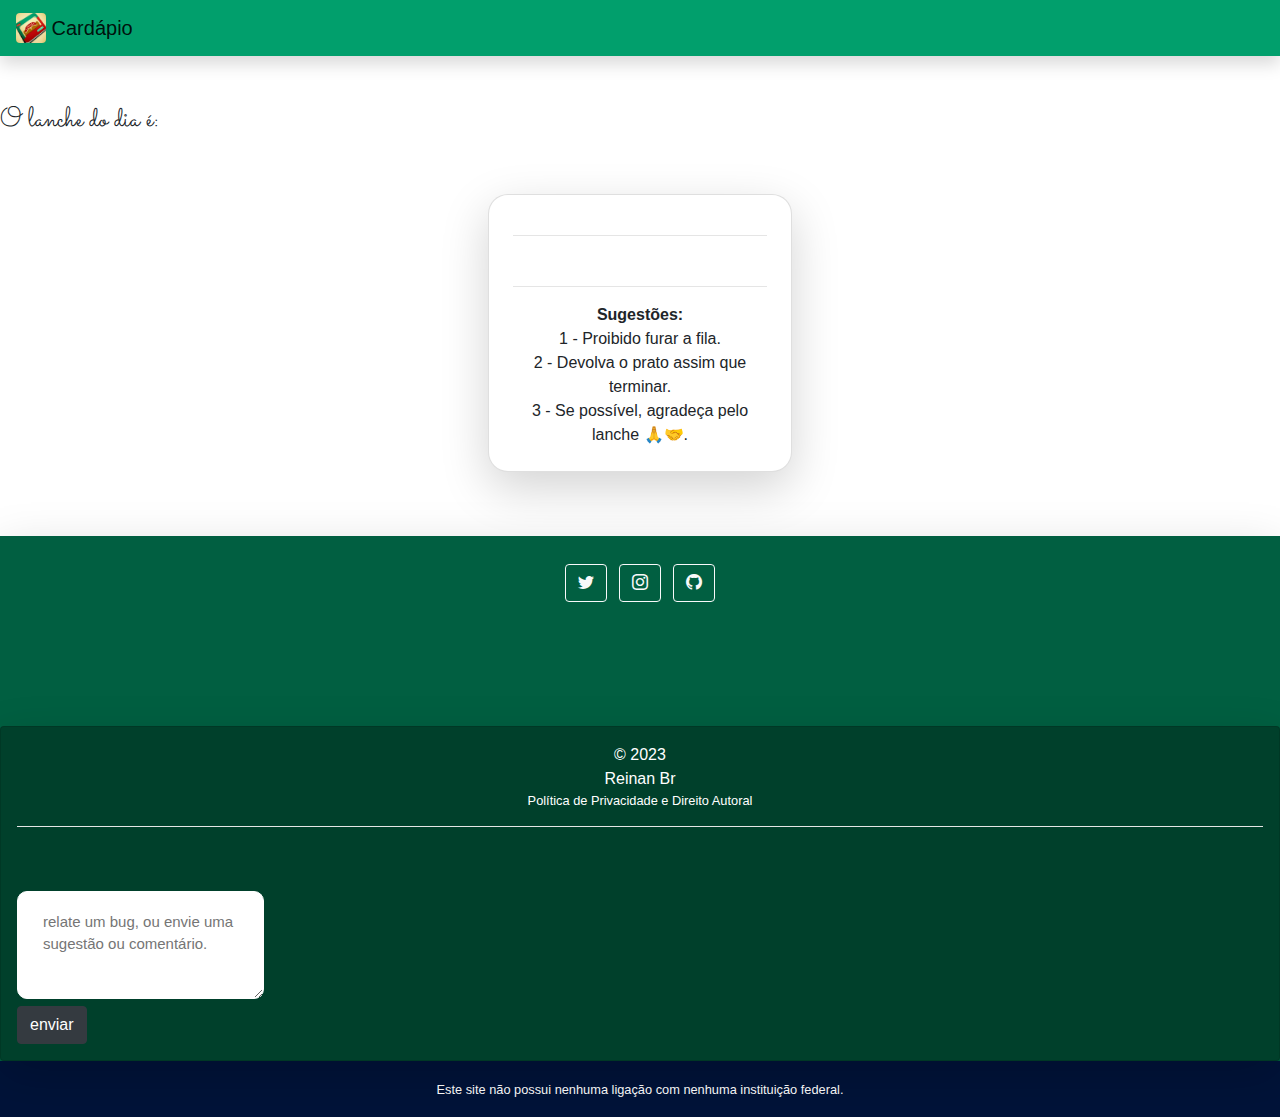
<file: index.html>
<!DOCTYPE html>
<html lang="en">

<head>
  <meta charset="UTF-8">
  <meta http-equiv="X-UA-Compatible" content="IE=edge">
  <meta name="viewport" content="width=device-width, initial-scale=1.0">
  <link rel="apple-touch-icon" sizes="180x180" href="assets/ico/apple-touch-icon.png">
  <link href="https://fonts.googleapis.com/icon?family=Material+Icons" rel="stylesheet">

  <meta property='og:image' content="assets/logo/logo2.jpg">
  <meta property="og:site_name" content="assets/logo/logo2.jpg">

  <meta name="description" content="cardápio do dia">
  <meta name="og:description" content="cardápio do dia">
  <meta name="theme-color" content="#019F6C">
  <meta property="og:site_name" content="assets/logo/logo2.jpg">
  <meta property="og:title" content="Cardápio">

  <link rel="icon" type="image/png" sizes="32x32" href="assets/ico/favicon-32x32.png">
  <link rel="icon" type="image/png" sizes="16x16" href="assets/ico/favicon-16x16.png">
  <link rel="manifest" href="assets/ico/site.webmanifest">

  <link rel="stylesheet" href="https://cdn.jsdelivr.net/npm/bootstrap@4.3.1/dist/css/bootstrap.min.css"
    integrity="sha384-ggOyR0iXCbMQv3Xipma34MD+dH/1fQ784/j6cY/iJTQUOhcWr7x9JvoRxT2MZw1T" crossorigin="anonymous">
  <link href="https://fonts.googleapis.com/css2?family=Material+Icons" rel="stylesheet">
  <link rel="stylesheet" href="https://cdn.jsdelivr.net/npm/bootstrap-icons@1.10.3/font/bootstrap-icons.css">
  <link rel='stylesheet' href='static/css/stile.css'>
  <!-- <script src="https://unpkg.com/react@15/dist/react.js"></script> <script src="https://unpkg.com/react-dom@15/dist/react-dom.js"></script> -->

  <title>Cardápio</title>
</head>

<body>
  <!-- Image and text -->
  <nav class="shadow navbar navbar-light " style="background-color: #019F6C;">
    <a class="navbar-brand" href="https://reinanbr.github.io/cardapio/">
      <img src="assets/logo/logo2.jpg" width="30" height="30" class="d-inline-block rounded align-top" alt="">
      Cardápio
    </a>
  </nav>





  <br /><br />
  <div id='infoError'></div>
  <h3>O lanche do dia é:</h3>
  <small><i id='updateDateFood'></i></small>
  <br /><br />


  <div id='app' class="app h-120 d-flex align-items-center justify-content-center round_card">
    <div class="shadow-lg card d-flex p-1 round_card" style="width: 19rem;text-align:center">
      <div class="card-body">
        <h4 id="foodName" class="card-title"></h4>
        <hr />
        <div id='painelImage'></div>
        <br />
        <h6 id="infoHorary" class="card-subtitle mb-2 text-muted"></h6>
        <hr />
        <p class="card-text"><b>Sugestões:</b><br />1 - Proibido furar a fila.<br />2 - Devolva o prato assim que
          terminar.<br />3 - Se possível, agradeça pelo lanche 🙏🤝.</p>
        <!-- <a href="#" class="card-link">Card link</a>
              <a href="#" class="card-link">Another link</a> -->
      </div>

    </div>

  </div>

  <p></p>
  <br />
  <br />
  <script src="https://code.jquery.com/jquery-3.3.1.slim.min.js"
    integrity="sha384-q8i/X+965DzO0rT7abK41JStQIAqVgRVzpbzo5smXKp4YfRvH+8abtTE1Pi6jizo"
    crossorigin="anonymous"></script>
  <script src="https://cdn.jsdelivr.net/npm/popper.js@1.14.7/dist/umd/popper.min.js"
    integrity="sha384-UO2eT0CpHqdSJQ6hJty5KVphtPhzWj9WO1clHTMGa3JDZwrnQq4sF86dIHNDz0W1"
    crossorigin="anonymous"></script>
  <script src="https://cdn.jsdelivr.net/npm/bootstrap@4.3.1/dist/js/bootstrap.min.js"
    integrity="sha384-JjSmVgyd0p3pXB1rRibZUAYoIIy6OrQ6VrjIEaFf/nJGzIxFDsf4x0xIM+B07jRM"
    crossorigin="anonymous"></script>


  <script type="module" src="static/js/read_info.js"></script>


  <footer class="shadow-lg text-center text-white" style="background-color:#015f41;">
    <!-- Grid container -->
    <div class="container p-4 pb-0">
      <!-- Section: Social media -->
      <section class="mb-4">

        <!-- Twitter -->
        <a class="btn btn-outline-light btn-floating m-1" title="Twitter - BezerraReinan"
          href="https://twitter.com/BezerraReinan" role="button"><i class="bi bi-twitter"></i></a>

        <!-- Instagram -->
        <a class="btn btn-outline-light btn-floating m-1" title="Instagram - reinanbr_"
          href="https://www.instagram.com/reinanbr_/" role="button"><i class="bi bi-instagram"></i></a>

        <!-- Github -->
        <a class="btn btn-outline-light btn-floating m-1" title="GitHub - ReinanBr" href="https://github.com/reinanbr"
          role="button"><i class="bi bi-github"></i></a>
      </section>
      <br /><br /><br />
      <!-- Section: Social media -->
    </div>
    <!-- Grid container -->

    <!-- Copyright -->
    <div class="shadow-lg card d-flex p-1 text-center p-3" style="background-color: #00402b;">
      © 2023
      <a class="text-white" href="https://github.com/reinanbr">Reinan Br</a>

      <small><a class="text-white" href="/cardapio/privacidade.html">Política de Privacidade e Direito Autoral</a></small>
        <!-- <br><small><a class="text-white" href="/privacidade.html">Codigo-Fonte</a></small>
       -->
    


      <hr style="background-color:white" />
      <br />
      <br />
      <div id="painelAlert">

      </div>
      <div style='text-align:left'>
        <textarea id='inputComment'
          style="border-color:white;border-radius:10px; font-size:15px;padding:19px 25px;height:12vh;width:25wh"
          placeholder="relate um bug, ou envie uma sugestão ou comentário."></textarea>
        <br />
        <button type='button' id="btnSendFeed" class='btn btn-dark'>enviar</button>
      </div>

    </div>
    <div class='text-center p-3' style='background-color:#001339'><small>Este site não possui nenhuma ligação com
        nenhuma instituição federal.</small></div>
    <!-- Copyright -->
  </footer>
</body>

</html>
</file>
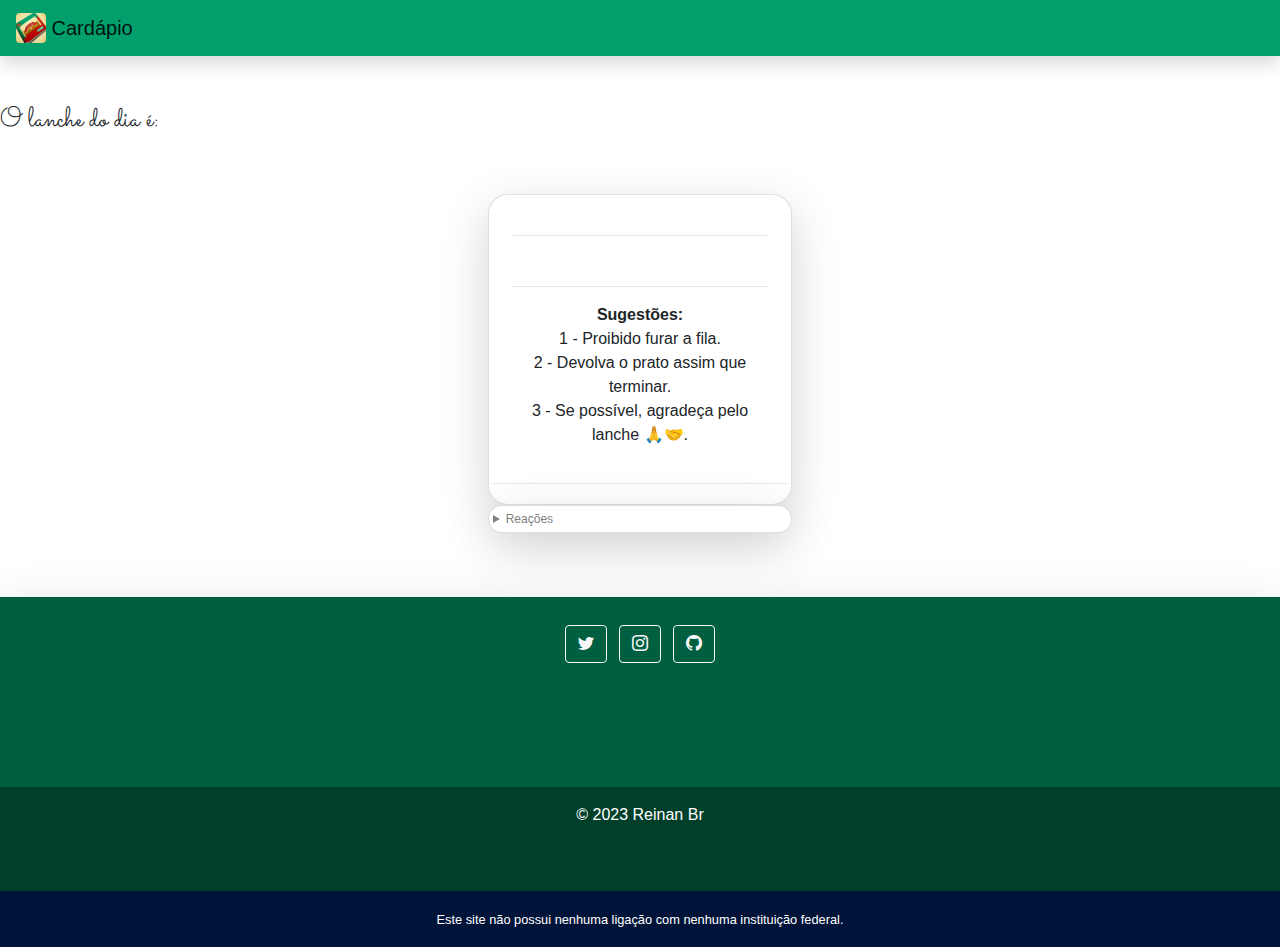
<file: index_beta.html>
<!DOCTYPE html>
<html lang="en">
<head>
    <meta charset="UTF-8">
    <meta http-equiv="X-UA-Compatible" content="IE=edge">
    <meta name="viewport" content="width=device-width, initial-scale=1.0">
    <link rel="apple-touch-icon" sizes="180x180" href="assets/ico/apple-touch-icon.png">
    <link href="https://fonts.googleapis.com/icon?family=Material+Icons"
      rel="stylesheet">

    <meta property='og:image' content="assets/logo/logo2.jpg">
     <meta property="og:site_name" content="assets/logo/logo2.jpg">
  
    <meta name="description" content="cardápio do dia">
    <meta name="og:description" content="cardápio do dia">
    <meta name="theme-color" content="#019F6C">
    <meta property="og:site_name" content="assets/logo/logo2.jpg">
    <meta property="og:title" content="Cardápio">

    <link rel="icon" type="image/png" sizes="32x32" href="assets/ico/favicon-32x32.png">
    <link rel="icon" type="image/png" sizes="16x16" href="assets/ico/favicon-16x16.png">
    <link rel="manifest" href="assets/ico/site.webmanifest">

    <link rel="stylesheet" href="https://cdn.jsdelivr.net/npm/bootstrap@4.3.1/dist/css/bootstrap.min.css" integrity="sha384-ggOyR0iXCbMQv3Xipma34MD+dH/1fQ784/j6cY/iJTQUOhcWr7x9JvoRxT2MZw1T" crossorigin="anonymous">
  <link href="https://fonts.googleapis.com/css2?family=Material+Icons"
      rel="stylesheet">
      <link rel="stylesheet" href="https://cdn.jsdelivr.net/npm/bootstrap-icons@1.10.3/font/bootstrap-icons.css">
    <link rel='stylesheet' href='static/css/stile.css'>
       <!-- <script src="https://unpkg.com/react@15/dist/react.js"></script> <script src="https://unpkg.com/react-dom@15/dist/react-dom.js"></script> -->
  
    <title>Cardápio</title>
</head>
<body>
    <!-- Image and text -->
<nav class="shadow navbar navbar-light " style="background-color: #019F6C;">
    <a class="navbar-brand" href="#">
      <img src="assets/logo/logo2.jpg" width="30" height="30" class="d-inline-block rounded align-top" alt="">
      Cardápio
    </a>
  </nav>
  
  
  
  
  
<br/><br/>
<div id='infoError'></div>
  <h3>O lanche do dia é:</h3>
  <small><i id='updateDateFood'></i></small>
  <br/><br/>
  
  
    <div id='app' class="app h-120 d-flex align-items-center justify-content-center round_card">
        <div class="shadow-lg card d-flex p-1 round_card" style="width: 19rem;text-align:center">
            <div class="card-body">
              <h4 id="foodName" class="card-title"></h4>
              <hr/>
              <div id='painelImage'></div>
              <br/>
              <h6 id="infoHorary" class="card-subtitle mb-2 text-muted"></h6>
              <hr/>
              <p class="card-text"><b>Sugestões:</b><br/>1 - Proibido furar a fila.<br/>2 - Devolva o prato assim que terminar.<br/>3 - Se possível, agradeça pelo lanche 🙏🤝.</p>
              <!-- <a href="#" class="card-link">Card link</a>
              <a href="#" class="card-link">Another link</a> -->
            </div>
             <hr style="{margin:0;padding:0;}"/>
        <span class="showEmojis"><small id="showEmojis"></small></span>
        </div>
       
    </div>
    <div class="app h-120 d-flex align-items-center justify-content-center round_card">
      <div class='shadow-lg card d-flex p-1 round_card' style="width: 19rem;text-align:left">
        <details>
          <summary class="summaryEmoji">Reações</summary>
          <span class="btn" title="alegria" onclick="react('😄')"><button class="btn  m-1 emoji">😄</button></span>
          <span class="emoji" onclick="react('😍')">😍</span>
          <span class="emoji" onclick="react('😢')">😢</span>
      </details>
      </div>
    </div>
<p></p>
<br/>
<br/>
<script src="https://code.jquery.com/jquery-3.3.1.slim.min.js" integrity="sha384-q8i/X+965DzO0rT7abK41JStQIAqVgRVzpbzo5smXKp4YfRvH+8abtTE1Pi6jizo" crossorigin="anonymous"></script>
<script src="https://cdn.jsdelivr.net/npm/popper.js@1.14.7/dist/umd/popper.min.js" integrity="sha384-UO2eT0CpHqdSJQ6hJty5KVphtPhzWj9WO1clHTMGa3JDZwrnQq4sF86dIHNDz0W1" crossorigin="anonymous"></script>
<script src="https://cdn.jsdelivr.net/npm/bootstrap@4.3.1/dist/js/bootstrap.min.js" integrity="sha384-JjSmVgyd0p3pXB1rRibZUAYoIIy6OrQ6VrjIEaFf/nJGzIxFDsf4x0xIM+B07jRM" crossorigin="anonymous"></script>


<script type="module" src="static/js/read_info.js"></script>


    <footer class="shadow-lg text-center text-white" style="background-color:#015f41;">
      <!-- Grid container -->
      <div class="container p-4 pb-0">
        <!-- Section: Social media -->
        <section class="mb-4">

          <!-- Twitter -->
          <a class="btn btn-outline-light btn-floating m-1" title="Twitter - BezerraReinan" href="https://twitter.com/BezerraReinan" role="button"
            ><i class="bi bi-twitter"></i></a>
    
          <!-- Instagram -->
          <a class="btn btn-outline-light btn-floating m-1" title="Instagram - reinanbr_" href="https://www.instagram.com/reinanbr_/" role="button"
            ><i class="bi bi-instagram"></i></a>
    
          <!-- Github -->
        <a class="btn btn-outline-light btn-floating m-1" title="GitHub - ReinanBr" href="https://github.com/reinanbr" role="button"
            ><i class="bi bi-github"></i></a>
        </section>
        <br/><br/><br/>
        <!-- Section: Social media -->
      </div>
      <!-- Grid container -->
    
      <!-- Copyright -->
      <div class="text-center p-3" style="background-color: #00402b;">
        © 2023
        <a class="text-white" href="https://github.com/reinanbr">Reinan Br</a>
        <br/><br/><br/>
      </div><div class='text-center p-3' style='background-color:#001339'><small>Este site não possui nenhuma ligação com nenhuma instituição federal.</small></div>
      <!-- Copyright -->
    </footer>
</body>
</html>
</file>
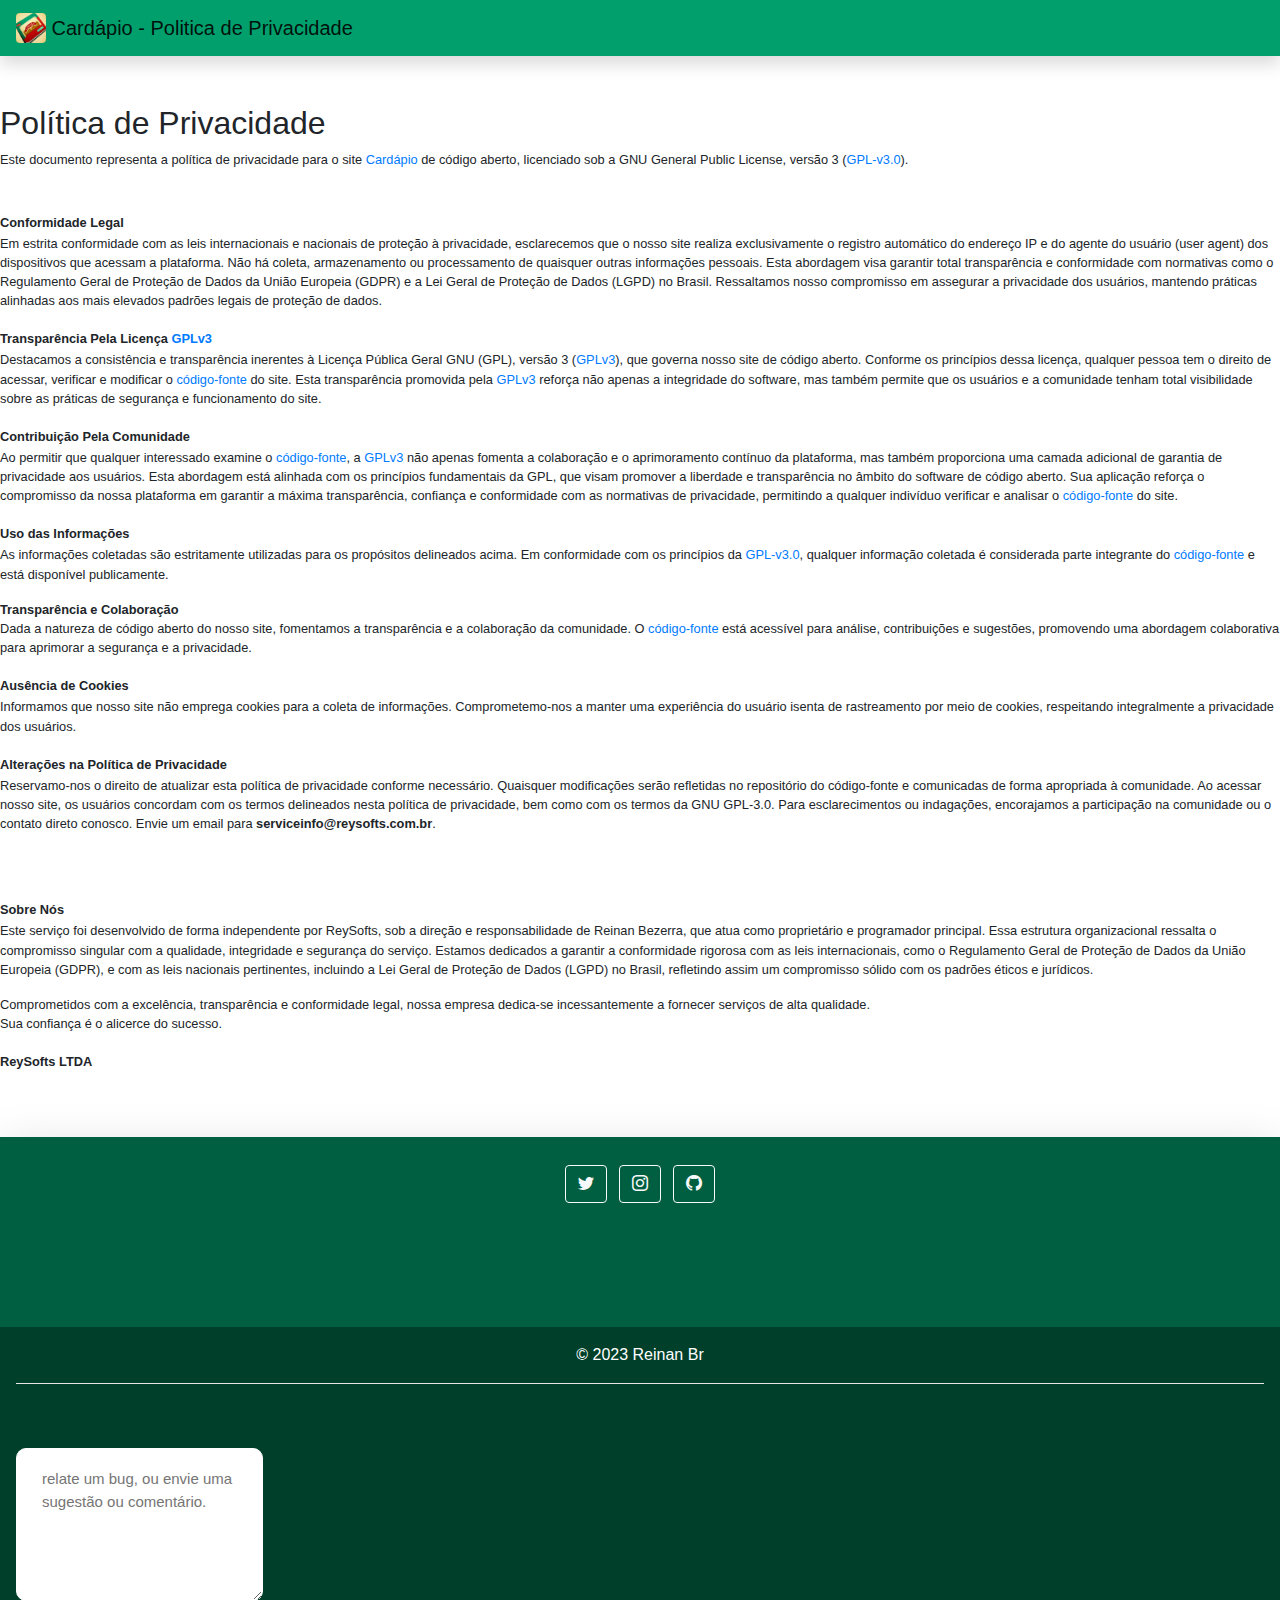
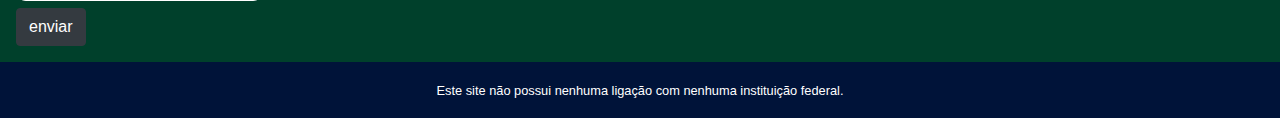
<file: privacidade.html>
<!DOCTYPE html>
<html lang="en">
<head>
    <meta charset="UTF-8">
    <meta http-equiv="X-UA-Compatible" content="IE=edge">
    <meta name="viewport" content="width=device-width, initial-scale=1.0">
    <link rel="apple-touch-icon" sizes="180x180" href="assets/ico/apple-touch-icon.png">
    <link href="https://fonts.googleapis.com/icon?family=Material+Icons"
      rel="stylesheet">

    <meta property='og:image' content="assets/logo/logo2.jpg">
     <meta property="og:site_name" content="assets/logo/logo2.jpg">
  
    <meta name="description" content="cardápio do dia">
    <meta name="og:description" content="cardápio do dia">
    <meta name="theme-color" content="#019F6C">
    <meta property="og:site_name" content="assets/logo/logo2.jpg">
    <meta property="og:title" content="Cardápio">

    <link rel="icon" type="image/png" sizes="32x32" href="assets/ico/favicon-32x32.png">
    <link rel="icon" type="image/png" sizes="16x16" href="assets/ico/favicon-16x16.png">
    <link rel="manifest" href="assets/ico/site.webmanifest">

    <link rel="stylesheet" href="https://cdn.jsdelivr.net/npm/bootstrap@4.3.1/dist/css/bootstrap.min.css" integrity="sha384-ggOyR0iXCbMQv3Xipma34MD+dH/1fQ784/j6cY/iJTQUOhcWr7x9JvoRxT2MZw1T" crossorigin="anonymous">
  <link href="https://fonts.googleapis.com/css2?family=Material+Icons"
      rel="stylesheet">
      <link rel="stylesheet" href="https://cdn.jsdelivr.net/npm/bootstrap-icons@1.10.3/font/bootstrap-icons.css">
    <link rel='stylesheet' href='static/css/stile.css'>
       <!-- <script src="https://unpkg.com/react@15/dist/react.js"></script> <script src="https://unpkg.com/react-dom@15/dist/react-dom.js"></script> -->
  
    <title>Cardápio - Política de Privacidade</title>
</head>
<body>
    <!-- Image and text -->
<nav class="shadow navbar navbar-light " style="background-color: #019F6C;">
    <a class="navbar-brand" href="#">
      <img src="assets/logo/logo2.jpg" width="30" height="30" class="d-inline-block rounded align-top" alt="">
      Cardápio - Politica de Privacidade
    </a>
  </nav>
  
  
  
  
  
<br/><br/>
<h2>Política de Privacidade</h2>


<small>
  <p>Este documento representa a política de privacidade para o site <a title='cardápio' href='https://reinanbr.github.io/cardapio'>Cardápio</a> de código aberto, licenciado sob a GNU General Public License, versão 3 (<a href="https://github.com/reinanbr/cardapio/blob/main/LICENSE">GPL-v3.0</a>).</p>
<br/>
<strong>Conformidade Legal</strong>
<p>Em estrita conformidade com as leis internacionais e nacionais de proteção à privacidade, esclarecemos que o nosso site realiza exclusivamente o registro automático do endereço IP e do agente do usuário (user agent) dos dispositivos que acessam a plataforma. Não há coleta, armazenamento ou processamento de quaisquer outras informações pessoais. Esta abordagem visa garantir total transparência e conformidade com normativas como o Regulamento Geral de Proteção de Dados da União Europeia (GDPR) e a Lei Geral de Proteção de Dados (LGPD) no Brasil. Ressaltamos nosso compromisso em assegurar a privacidade dos usuários, mantendo práticas alinhadas aos mais elevados padrões legais de proteção de dados.</p>

<strong>Transparência Pela Licença <a href="https://github.com/reinanbr/cardapio/blob/main/LICENSE">GPLv3</a></strong>
<p>
  Destacamos a consistência e transparência inerentes à Licença Pública Geral GNU (GPL), versão 3 (<a href="https://github.com/reinanbr/cardapio/blob/main/LICENSE">GPLv3</a>), que governa nosso site de código aberto. Conforme os princípios dessa licença, qualquer pessoa tem o direito de acessar, verificar e modificar o <a href="https://github.com/reinanbr/cardapio">código-fonte</a> do site. Esta transparência promovida pela <a href="https://github.com/reinanbr/cardapio/blob/main/LICENSE">GPLv3</a> reforça não apenas a integridade do software, mas também permite que os usuários e a comunidade tenham total visibilidade sobre as práticas de segurança e funcionamento do site.</p>


  <strong>Contribuição Pela Comunidade</strong>
  <p>Ao permitir que qualquer interessado examine o <a href="https://github.com/reinanbr/cardapio">código-fonte</a>, a <a href="https://github.com/reinanbr/cardapio/blob/main/LICENSE">GPLv3</a> não apenas fomenta a colaboração e o aprimoramento contínuo da plataforma, mas também proporciona uma camada adicional de garantia de privacidade aos usuários. Esta abordagem está alinhada com os princípios fundamentais da GPL, que visam promover a liberdade e transparência no âmbito do software de código aberto. Sua aplicação reforça o compromisso da nossa plataforma em garantir a máxima transparência, confiança e conformidade com as normativas de privacidade, permitindo a qualquer indivíduo verificar e analisar o <a href="https://github.com/reinanbr/cardapio">código-fonte</a> do site.</p>


  <strong>Uso das Informações</strong>
<p>
  As informações coletadas são estritamente utilizadas para os propósitos delineados acima. Em conformidade com os princípios da <a href="https://github.com/reinanbr/cardapio/blob/main/LICENSE">GPL-v3.0</a>, qualquer informação coletada é considerada parte integrante do <a href="https://github.com/reinanbr/cardapio">código-fonte</a> e está disponível publicamente.
  
  </p>
<p><strong>Transparência e Colaboração</strong><br/>

  Dada a natureza de código aberto do nosso site, fomentamos a transparência e a colaboração da comunidade. O <a href="https://github.com/reinanbr/cardapio">código-fonte</a> está acessível para análise, contribuições e sugestões, promovendo uma abordagem colaborativa para aprimorar a segurança e a privacidade.</p>

  <strong>Ausência de Cookies</strong>
  <p> 

    Informamos que nosso site não emprega cookies para a coleta de informações. Comprometemo-nos a manter uma experiência do usuário isenta de rastreamento por meio de cookies, respeitando integralmente a privacidade dos usuários.
    
    </p>

    <strong>Alterações na Política de Privacidade</strong>
    <p>

      Reservamo-nos o direito de atualizar esta política de privacidade conforme necessário. Quaisquer modificações serão refletidas no repositório do código-fonte e comunicadas de forma apropriada à comunidade.
      
      Ao acessar nosso site, os usuários concordam com os termos delineados nesta política de privacidade, bem como com os termos da GNU GPL-3.0. Para esclarecimentos ou indagações, encorajamos a participação na comunidade ou o contato direto conosco. Envie um email para <strong>serviceinfo@reysofts.com.br</strong>.</p>

      <br/>
      <br/>
      <strong>Sobre Nós</strong>
      <p> Este serviço foi desenvolvido de forma independente por ReySofts, sob a direção e responsabilidade de Reinan Bezerra, que atua como proprietário e programador principal. Essa estrutura organizacional ressalta o compromisso singular com a qualidade, integridade e segurança do serviço. Estamos dedicados a garantir a conformidade rigorosa com as leis internacionais, como o Regulamento Geral de Proteção de Dados da União Europeia (GDPR), e com as leis nacionais pertinentes, incluindo a Lei Geral de Proteção de Dados (LGPD) no Brasil, refletindo assim um compromisso sólido com os padrões éticos e jurídicos.
        <p>Comprometidos com a excelência, transparência e conformidade legal, nossa empresa dedica-se incessantemente a fornecer serviços de alta qualidade.<br/> Sua confiança é o alicerce do sucesso.</p>
      </p>

      <strong>ReySofts LTDA</strong><br/>
     
<br/>
<p></p>
<br/>

</small> 
<script src="https://code.jquery.com/jquery-3.3.1.slim.min.js" integrity="sha384-q8i/X+965DzO0rT7abK41JStQIAqVgRVzpbzo5smXKp4YfRvH+8abtTE1Pi6jizo" crossorigin="anonymous"></script>
<script src="https://cdn.jsdelivr.net/npm/popper.js@1.14.7/dist/umd/popper.min.js" integrity="sha384-UO2eT0CpHqdSJQ6hJty5KVphtPhzWj9WO1clHTMGa3JDZwrnQq4sF86dIHNDz0W1" crossorigin="anonymous"></script>
<script src="https://cdn.jsdelivr.net/npm/bootstrap@4.3.1/dist/js/bootstrap.min.js" integrity="sha384-JjSmVgyd0p3pXB1rRibZUAYoIIy6OrQ6VrjIEaFf/nJGzIxFDsf4x0xIM+B07jRM" crossorigin="anonymous"></script>


<script type="module" src="static/js/read_info.js"></script>


    <footer class="shadow-lg text-center text-white" style="background-color:#015f41;">
      <!-- Grid container -->
      <div class="container p-4 pb-0">
        <!-- Section: Social media -->
        <section class="mb-4">

          <!-- Twitter -->
          <a class="btn btn-outline-light btn-floating m-1" title="Twitter - BezerraReinan" href="https://twitter.com/BezerraReinan" role="button"
            ><i class="bi bi-twitter"></i></a>
    
          <!-- Instagram -->
          <a class="btn btn-outline-light btn-floating m-1" title="Instagram - reinanbr_" href="https://www.instagram.com/reinanbr_/" role="button"
            ><i class="bi bi-instagram"></i></a>
    
          <!-- Github -->
        <a class="btn btn-outline-light btn-floating m-1" title="GitHub - ReinanBr" href="https://github.com/reinanbr" role="button"
            ><i class="bi bi-github"></i></a>
        </section>
        <br/><br/><br/>
        <!-- Section: Social media -->
      </div>
      <!-- Grid container -->
    
      <!-- Copyright -->
      <div class="text-center p-3" style="background-color: #00402b;">
        © 2023
        <a class="text-white" href="https://github.com/reinanbr">Reinan Br</a>

        <br>
        <hr style="background-color:white"/>
        <br/>
        <br/>
        <div style='text-align:left'>
        <textarea style="border-color:white;border-radius:10px; font-size:15px;padding:19px 25px;height:17vh;width:25wh" placeholder="relate um bug, ou envie uma sugestão ou comentário."></textarea>
        <br/>
        <button type='button' onclick="sendFeedBack()" class='btn btn-dark'>enviar</button>
      </div>

      </div><div class='text-center p-3' style='background-color:#001339'><small>Este site não possui nenhuma ligação com nenhuma instituição federal.</small></div>
      <!-- Copyright -->
    </footer>
</body>
</html>
</file>
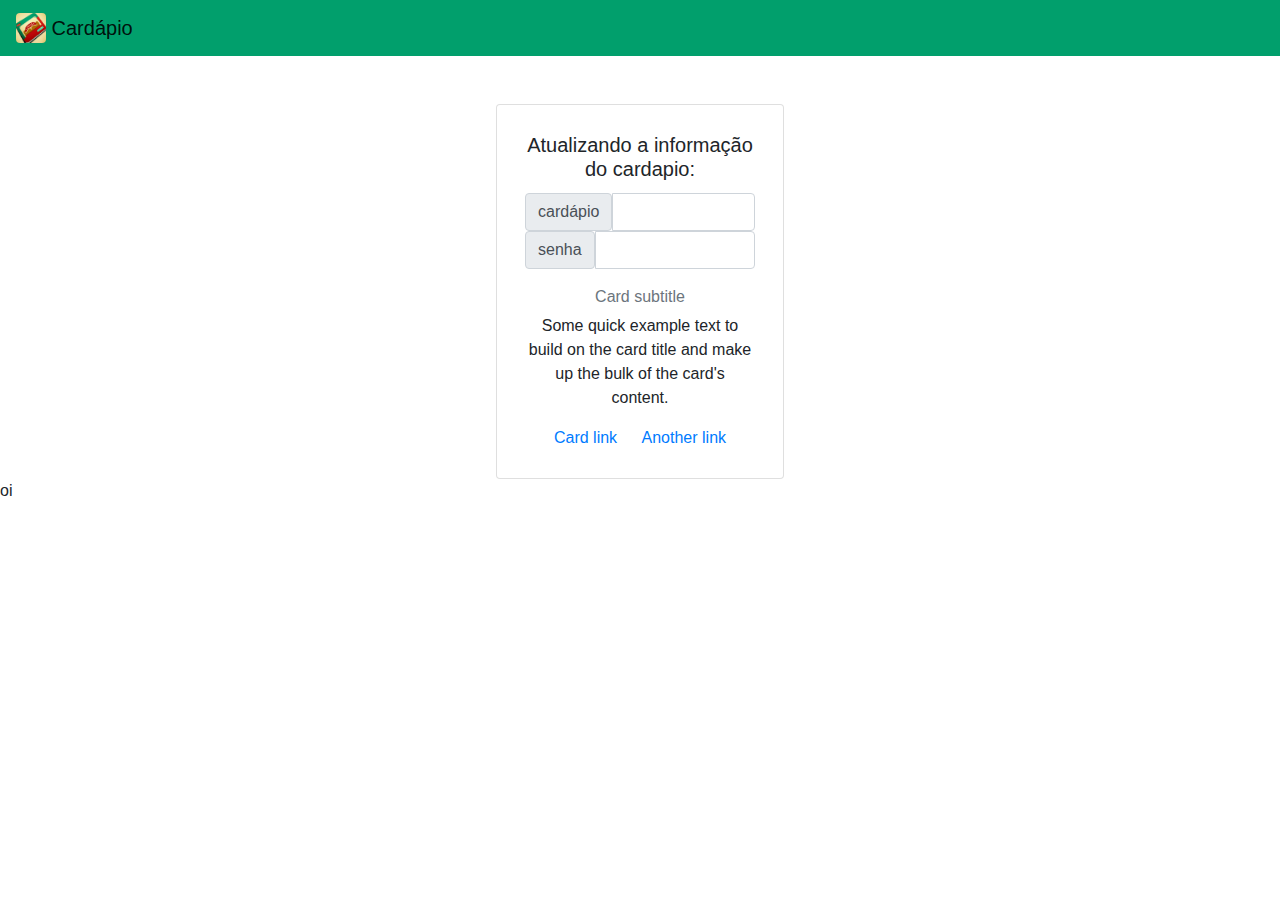
<file: update.html>
<!DOCTYPE html>
<html lang="en">
<head>
    <meta charset="UTF-8">
    <meta http-equiv="X-UA-Compatible" content="IE=edge">
    <meta name="viewport" content="width=device-width, initial-scale=1.0">
   
    <link rel="stylesheet" href="https://cdn.jsdelivr.net/npm/bootstrap@4.3.1/dist/css/bootstrap.min.css" integrity="sha384-ggOyR0iXCbMQv3Xipma34MD+dH/1fQ784/j6cY/iJTQUOhcWr7x9JvoRxT2MZw1T" crossorigin="anonymous">
  <link href="https://fonts.googleapis.com/css2?family=Material+Icons"
      rel="stylesheet">
    <link rel='stylesheet' href='static/stile.css'>
       <!-- <script src="https://unpkg.com/react@15/dist/react.js"></script> <script src="https://unpkg.com/react-dom@15/dist/react-dom.js"></script> -->
  
    <title>Document</title>
</head>
<body>
    <!-- Image and text -->
<nav class="navbar navbar-light" style="background-color: #019F6C;">
    <a class="navbar-brand" href="#">
      <img src="assets/logo/logo2.jpg" width="30" height="30" class="d-inline-block rounded align-top" alt="">
      Cardápio
    </a>
  </nav>
<br/><br/>

    <div id='app' class="app h-100 d-flex align-items-center justify-content-center">
        <div class="card d-flex p-2" style="width: 18rem;text-align:center">
            <div class="card-body">
              <h5 class="card-title">Atualizando a informação do cardapio:</h5>
              <div class="input-group">
                <span class="input-group-text">cardápio</span>
                <input type="text" aria-label="First name" class="form-control">
                
              </div>
              <div class="input-group">
                <span class="input-group-text">senha</span>
                <input type="text" aria-label="First name" class="form-control">
                
              </div>

              <br/>
              <h6 id='timeCount' class="card-subtitle mb-2 text-muted">Card subtitle</h6>
              <p class="card-text">Some quick example text to build on the card title and make up the bulk of the card's content.</p>
              <a href="#" class="card-link">Card link</a>
              <a href="#" class="card-link">Another link</a>
            </div>
        </div>
    </div> 
<p>oi</p>
<script src='static/app.js'></script>
<script src="https://code.jquery.com/jquery-3.3.1.slim.min.js" integrity="sha384-q8i/X+965DzO0rT7abK41JStQIAqVgRVzpbzo5smXKp4YfRvH+8abtTE1Pi6jizo" crossorigin="anonymous"></script>
<script src="https://cdn.jsdelivr.net/npm/popper.js@1.14.7/dist/umd/popper.min.js" integrity="sha384-UO2eT0CpHqdSJQ6hJty5KVphtPhzWj9WO1clHTMGa3JDZwrnQq4sF86dIHNDz0W1" crossorigin="anonymous"></script>
<script src="https://cdn.jsdelivr.net/npm/bootstrap@4.3.1/dist/js/bootstrap.min.js" integrity="sha384-JjSmVgyd0p3pXB1rRibZUAYoIIy6OrQ6VrjIEaFf/nJGzIxFDsf4x0xIM+B07jRM" crossorigin="anonymous"></script>
    </div>
</body>
</html>
</file>
<file: static/css/stile.css>
@import url('https://fonts.googleapis.com/css2?family=Sacramento&display=swap');

h3{
    font-family: 'sacramento',cursive;
}

*{
    margin:0;    
}
body{

    width: 100%;
    height: 100%;
}
.app{
    text-align: center;
  
}
.emoji{
    padding:0;
}
.summaryEmoji{
    color:grey;
    font-size: 75%;
}
.showEmojis{
    padding:0;
    text-align: left;
}

.round_card{
  border-radius: 20px;
}

.material-icons {
    font-family: 'Material Icons';
    font-weight: normal;
    font-style: normal;
    font-size: 14px;  /* Preferred icon size */
    display: inline-block;
    line-height: 1;
    text-transform: none;
    letter-spacing: normal;
    word-wrap: normal;
    white-space: nowrap;
    direction: ltr;
  
    /* Support for all WebKit browsers. */
    -webkit-font-smoothing: antialiased;
    /* Support for Safari and Chrome. */
    text-rendering: optimizeLegibility;
  
    /* Support for Firefox. */
    -moz-osx-font-smoothing: grayscale;
  
    /* Support for IE. */
    font-feature-settings: 'liga';
  }
</file>
<file: static/stile.css>
@import url('https://fonts.googleapis.com/css2?family=Sacramento&display=swap');

h3{
    font-family: 'sacramento',cursive;
}

*{
    margin:0;    
}
body{

    width: 100%;
    height: 100%;
}
.app{
    text-align: center;
  
}
</file>
